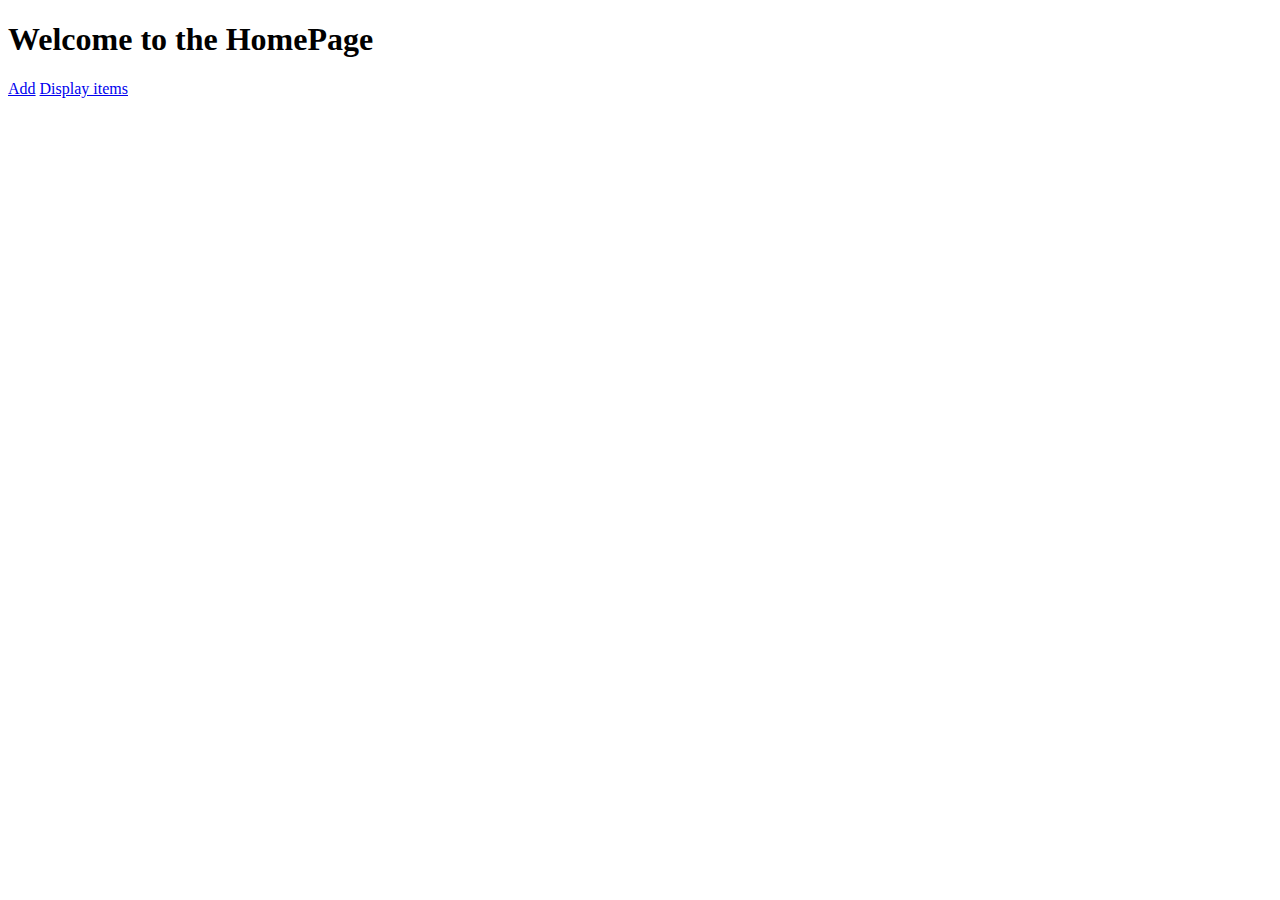
<file: cookies/templates/cookiesApp/index.html>
<!DOCTYPE html>
<html lang="en">
<head>
    <meta charset="UTF-8">
    <meta name="viewport" content="width=device-width, initial-scale=1.0">
    <title>Home</title>
</head>
<body>
    <h1> Welcome to the HomePage </h1>
    <a href="/cookiesApp/addItem">Add</a>
    <a href="/cookiesApp/displayItems">Display items</a>
    
</body>
</html>
</file>
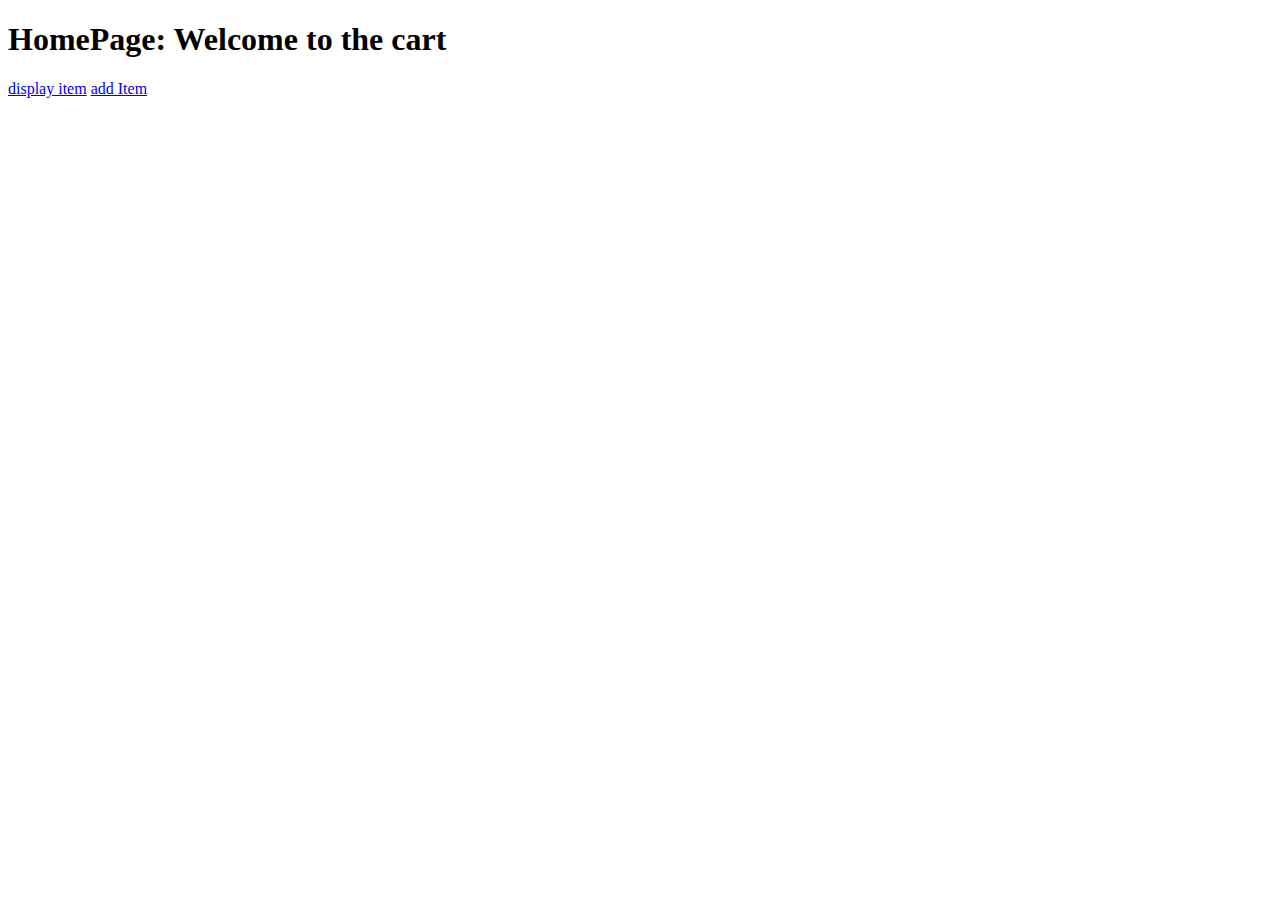
<file: sessionAPI/templates/sessionApp/index.html>
<!DOCTYPE html>
<html lang="en">
<head>
    <meta charset="UTF-8">
    <meta name="viewport" content="width=device-width, initial-scale=1.0">
    <title>Home</title>
</head>
<body>
    <h1>HomePage: Welcome to the cart</h1>
    <a href="/sessionApp/displayItem">display item</a>
    <a href="/sessionApp/addItem">add Item</a>
</body>
</html>
</file>
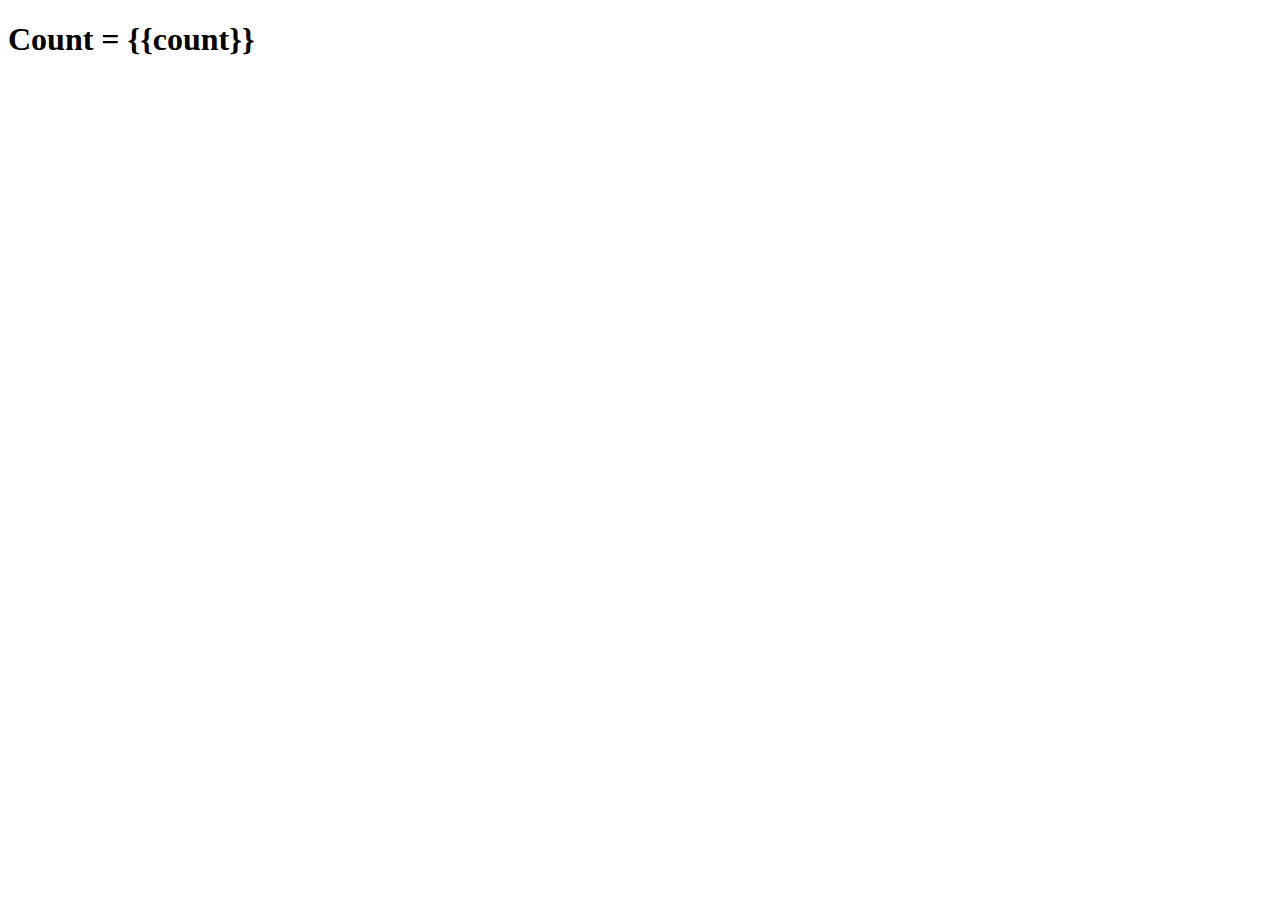
<file: sessionAPI/templates/sessionApp/count.html>
<!DOCTYPE html>
<html lang="en">
<head>
    <meta charset="UTF-8">
    <meta name="viewport" content="width=device-width, initial-scale=1.0">
    <title>Counter</title>
</head>
<body>
    <h1>Count = {{count}}</h1>
    
</body>
</html>
</file>
